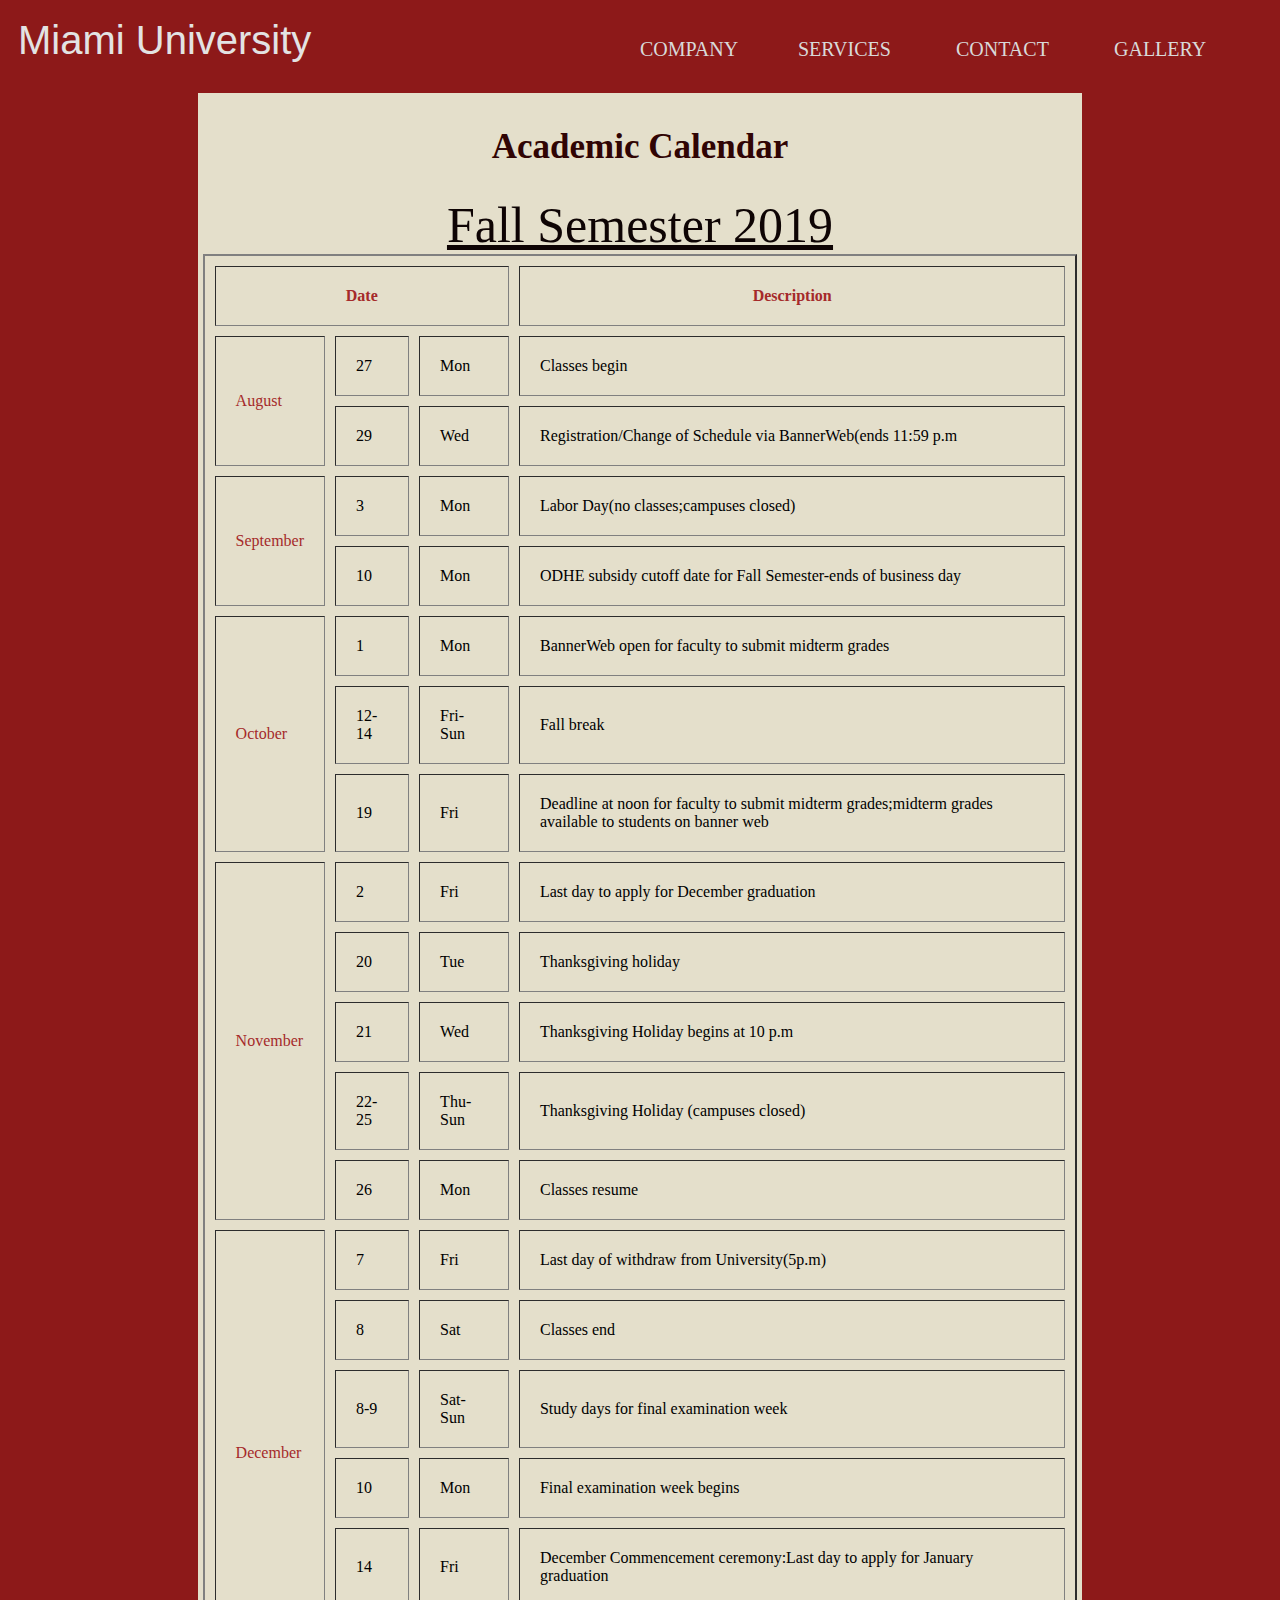
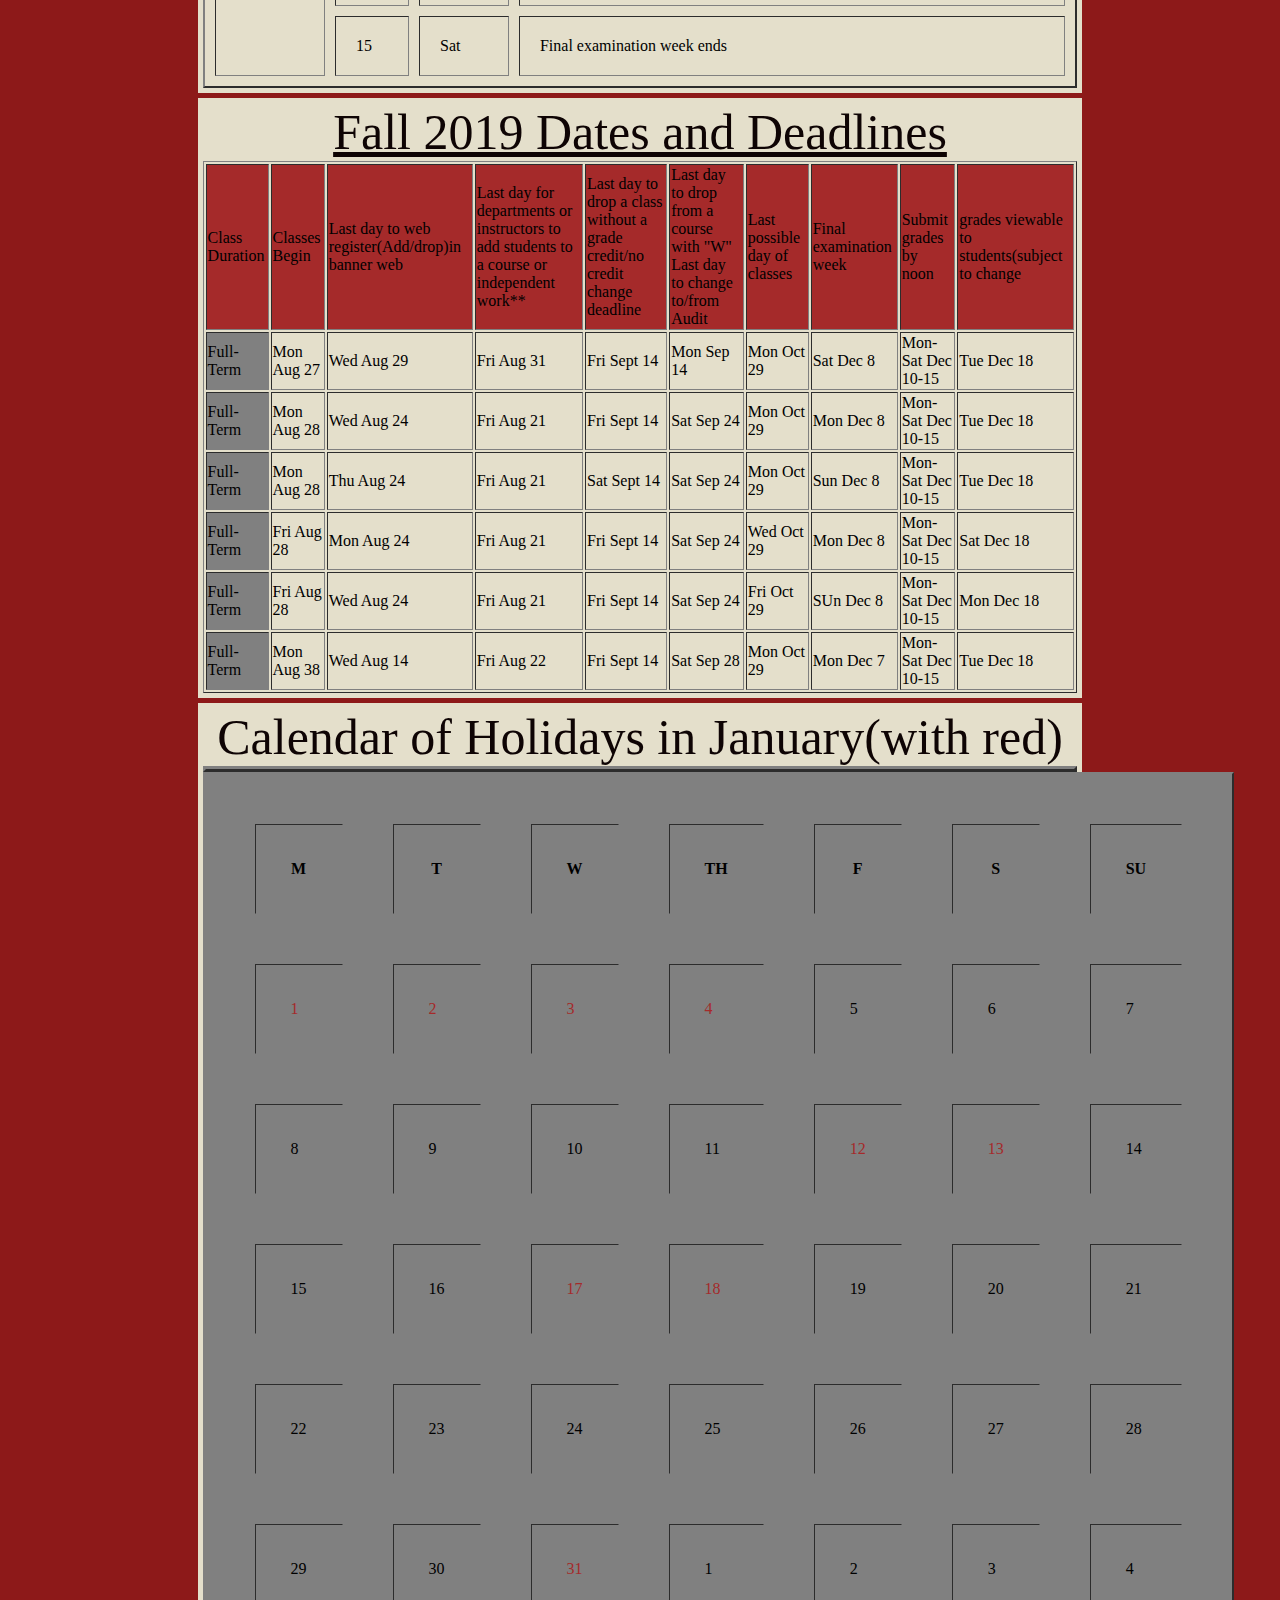
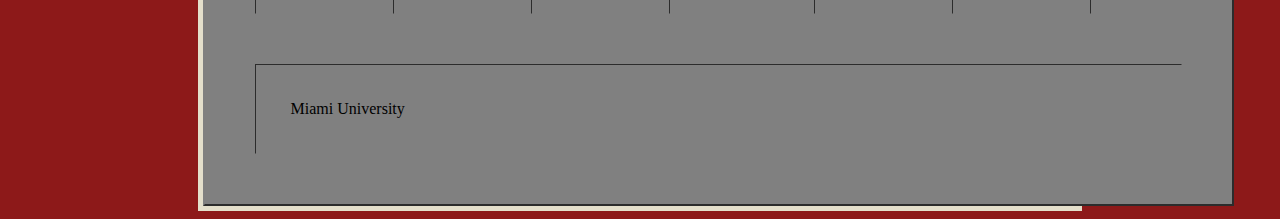
<file: Miami University 2018-2019 Academic Calendar.html>
<!DOCTYPE html>
<html>
<head>
        <link rel="stylesheet" href="css/servicesstyle1.css">
    <title>Miami University 2018-2019 Academic Calendar</title>
    <meta charset="utf-8">
<meta name="viewport" content="width=device-width, initial-scale=1">

</head>

<body>
    
        <div id="header">
                <div style="width: 100%;">
                   <div style="width: 50%;float: left; margin-top: 10px; "><a class="logo" style="color:rgb(227, 227, 227);text-decoration: none;" href="index.html";>Miami University</a></div>
                    <div style="width: 50%; float: right;">
                        <div><a class="hyperlink" href="Company.html" href="javascript:void(0)">COMPANY</a></div>
                        <div><a class="hyperlink" href="services.html"href="javascript:void(0)">SERVICES</a></div>
                        <div><a class="hyperlink" href="Contact.html" href="javascript:void(0)">CONTACT</a></div>
                        <div><a class="hyperlink" href="Gallery.html"href="javascript:void(0)">GALLERY</a></div>
                    </div>
                </div>
            </div>


        <div class="pjesa3">
                    <h2 style="color:rgb(48, 4, 4);font-size:35px;text-align: center"> Academic Calendar </h2>
                <table border="2" width=100% cellspacing="10" cellpadding="20" >
                    <caption style="color:rgb(14, 4, 4);font-size:50px;text-decoration-line: underline">Fall Semester 2019</caption>
                    <theadbgcolor=" brown">
                        <tr>
                            <th colspan="3" style="color:brown">Date</th>
                            <th style="color:brown">Description</th>
                        </tr>
                    </thead>
                    <tr>
                        <td rowspan="2" style="color:brown">August</td>
                        <td>27</td>
                        <td>Mon</td>
                        <td>Classes begin</td>
                    </tr>
                    <tr>
                        <td>29</td>
                        <td>Wed</td>
                        <td>Registration/Change of Schedule via BannerWeb(ends 11:59 p.m</td>
                    </tr>
                    <tr>
                        <td rowspan="2" style="color:brown">September</td>
                        <td>3</td>
                        <td>Mon</td>
                        <td>Labor Day(no classes;campuses closed)</td>

                    </tr>
                    <tr>
                        <td>10</td>
                        <td>Mon</td>
                        <td>ODHE subsidy cutoff date for Fall Semester-ends of business day</td>
                    </tr>
                    <tr>
                        <td rowspan="3" style="color:brown">October</td>
                        <td>1</td>
                        <td>Mon</td>
                        <td>BannerWeb open for faculty to submit midterm grades</td>
                    </tr>
                    <tr>
                        <td>12-14</td>
                        <td>Fri-Sun</td>
                        <td>Fall break</td>
                    </tr>
                    <tr>
                        <td>19</td>
                        <td>Fri</td>
                        <td>Deadline at noon for faculty to submit midterm grades;midterm grades available to students on banner web</td>
                    </tr>
                    <tr>
                        <td rowspan="5" style="color:brown">November</td>
                        <td>2</td>
                        <td>Fri</td>
                        <td>Last day to apply for December graduation</td>
                    </tr>
                    <tr>
                        <td>20</td>
                        <td>Tue</td>
                        <td>Thanksgiving holiday</td>
                        
                    </tr>
                    <tr>
                        <td>21</td>
                        <td>Wed</td>
                        <td>Thanksgiving Holiday begins at 10 p.m</td>
                    </tr>
                    <tr>
                        <td>22-25</td>
                        <td>Thu-Sun</td>
                        <td>Thanksgiving Holiday (campuses closed)</td>
                    </tr>
                    <tr>
                        <td>26</td>
                        <td>Mon</td>
                        <td>Classes resume</td>
                    </tr>
                    <tr>
                        <td rowspan="6" style="color:brown">December</td>
                        <td>7</td>
                        <td>Fri</td>
                        <td>Last day of withdraw from University(5p.m)</td>
                    </tr>
                    <tr>
                        <td>8</td>
                        <td>Sat</td>
                        <td>Classes end</td>
                    </tr>
                    <tr>
                        <td>8-9</td>
                        <td>Sat-Sun</td>
                        <td>Study days for final examination week</td>
                    </tr>
                    <tr>
                        <td>10</td>
                        <td>Mon</td>
                        <td>Final examination week begins</td>
                    </tr>
                    <tr>
                        <td>14</td>
                        <td>Fri</td>
                        <td>December Commencement ceremony:Last day to apply for January graduation</td>
                    </tr>
                    <tr>
                        <td>15</td>
                        <td>Sat</td>
                        <td>Final examination week ends</td>
                    </tr>
                </table>
        </div>
        <div class="pjesa3">
                <table border="1">
                        <caption style="color:rgb(14, 4, 4);font-size:50px;text-decoration-line: underline">Fall 2019 Dates and Deadlines</caption>
                        <thead bgcolor=" brown">
                            <tr>
                                <td>Class Duration</td>
                                <td>Classes Begin</td>
                                <td>Last day to web register(Add/drop)in banner web</td>
                                <td>Last day for departments or instructors to add students to a course or independent work**</td>
                                <td>Last day to drop a class without a grade credit/no credit change deadline</td>
                                <td>Last day to drop from a course with "W" Last day to change to/from Audit</td>
                                <td>Last possible day of classes</td>
                                <td>Final examination week</td>
                                <td>Submit grades by noon</td>
                                <td>grades viewable to students(subject to change</td>
                            </tr>
                        </thead>
                        <tr>
                            <td bgcolor="grey">Full-Term</td>
                            <td>Mon Aug 27</td>
                            <td>Wed Aug 29</td>
                            <td>Fri Aug 31</td>
                            <td>Fri Sept 14</td>
                            <td>Mon Sep 14</td>
                            <td>Mon Oct 29</td>
                            <td>Sat Dec 8</td>
                            <td>Mon-Sat Dec 10-15</td>
                            <td>Tue Dec 18</td>
                        </tr>
                        <tr>
                        <td bgcolor="grey">Full-Term</td>
                            <td>Mon Aug 28</td>
                            <td>Wed Aug 24</td>
                            <td>Fri Aug 21</td>
                            <td>Fri Sept 14</td>
                            <td>Sat Sep 24</td>
                            <td>Mon Oct 29</td>
                            <td>Mon Dec 8</td>
                            <td>Mon-Sat Dec 10-15</td>
                            <td>Tue Dec 18</td>
                        </tr>
                        <td bgcolor="grey">Full-Term</td>
                        <td>Mon Aug 28</td>
                        <td>Thu Aug 24</td>
                        <td>Fri Aug 21</td>
                        <td>Sat Sept 14</td>
                        <td>Sat Sep 24</td>
                        <td>Mon Oct 29</td>
                        <td>Sun Dec 8</td>
                        <td>Mon-Sat Dec 10-15</td>
                        <td>Tue Dec 18</td>
                    </tr>
                      
                    <td bgcolor="grey">Full-Term</td>
                    <td>Fri Aug 28</td>
                    <td>Mon Aug 24</td>
                    <td>Fri Aug 21</td>
                    <td>Fri Sept 14</td>
                    <td>Sat Sep 24</td>
                    <td>Wed Oct 29</td>
                    <td>Mon Dec 8</td>
                    <td>Mon-Sat Dec 10-15</td>
                    <td>Sat Dec 18</td>
                </tr>
                  
                <td bgcolor="grey">Full-Term</td>
                <td>Fri Aug 28</td>
                <td>Wed Aug 24</td>
                <td>Fri Aug 21</td>
                <td>Fri Sept 14</td>
                <td>Sat Sep 24</td>
                <td>Fri Oct 29</td>
                <td>SUn Dec 8</td>
                <td>Mon-Sat Dec 10-15</td>
                <td>Mon Dec 18</td>
            </tr>
            <td bgcolor="grey">Full-Term</td>
            <td>Mon Aug 38</td>
            <td>Wed Aug 14</td>
            <td>Fri Aug 22</td>
            <td>Fri Sept 14</td>
            <td>Sat Sep 28</td>
            <td>Mon Oct 29</td>
            <td>Mon Dec 7</td>
            <td>Mon-Sat Dec 10-15</td>
            <td>Tue Dec 18</td>
        </tr>
             </table>
        </div>
        
        <div class="pjesa3">
            <table border="3" width=100%>
                    <caption style="color:rgb(14, 4, 4);font-size:50px; text-decoration-style: double">Calendar of Holidays in January(with red)</caption>
                    <table border="2" cellspacing="50" cellpadding="35" bgcolor="grey">
                            <tbody>
                                    <tr>
                                    <th>M</th>
                                    <th>T</th>
                                    <th>W</th>
                                    <th>TH</th>
                                    <th>F</th>
                                    <th>S</th>
                                    <th>SU</th>
                                    </tr>
                                    <tr>
                                    <td style="color:brown">1</td>
                                    <td style="color:brown">2</td>
                                    <td style="color:brown">3</td>
                                    <td style="color:brown">4</td>
                                    <td>5</td>
                                    <td>6</td>
                                    <td>7</td>
                                    </tr>
                                    <tr>
                                    <td>8</td>
                                    <td>9</td>
                                    <td>10</td>
                                    <td>11</td>
                                    <td style="color:brown">12</td>
                                    <td style="color:brown">13</td>
                                    <td>14</td>
                                    </tr>
                                    <tr>
                                    <td>15</td>
                                    <td>16</td>
                                    <td style="color:brown">17</td>
                                    <td style="color:brown">18</td>
                                    <td>19</td>
                                    <td>20</td>
                                    <td>21</td>
                                    </tr>
                                    <tr>
                                    <td>22</td>
                                    <td>23</td>
                                    <td>24</td>
                                    <td>25</td>
                                    <td>26</td>
                                    <td>27</td>
                                    <td>28</td>
                                    </tr>
                                    <tr>
                                    <td>29</td>
                                    <td>30</td>
                                    <td style="color:brown">31</td>
                                    <td>1</td>
                                    <td>2</td>
                                    <td>3</td>
                                    <td>4</td>
                                    </tr>
                                </tbody>
                                <tfoot>
                                    <td colspan="7" text-alighn="center" text-size="8px"> Miami University </td> 
                                    
                                   
                                </tfoot>
                                </table>
            </table>
        </div>
        <script>
            window.onscroll = function() {myFunction()};
            
            var navbar = document.getElementById("header");
            var sticky = navbar.offsetTop;
            
            function myFunction() {
              if (window.pageYOffset >= sticky) {
                navbar.classList.add("sticky")
              } else {
                navbar.classList.remove("sticky");
              }
            }
            </script>


        

</body>
</html>
</file>
<file: css/servicesstyle1.css>
#header{
	background-color: rgb(141, 25, 25);
 	margin-top: 0px;
  	height: 80px;
   	color: white;
   }
   body {
		background-color: rgb(248, 248, 248);
   }

   
.logo{
	font-size: 40px;	
	font-family: Sans-serif;
	margin-top: 20px;
	margin-left: 10px;
}
.sticky {
	position: fixed;
	top: 0;
	width: 99%;
	z-index: 2;
}
.hyperlink{
	font-size: 20px;
	float:left;
	width: 25%;
	margin-top: 30px;
	color: hsl(0, 0%, 85%);
	text-decoration: none;
}
.hyperlink:hover{
	color: black;
	text-decoration: overline;
 
 }
body{
  background-color:rgb(141, 25, 25);
}
.pjesa3{
background-color:rgb(228, 223, 203);
padding:5px;
margin-top:5px;
margin-left: 15%;
margin-right: 15%;
}

.leftcolumn {   
	float: left;
	width: 85%;
	padding-right:0px;
  }
</file>
